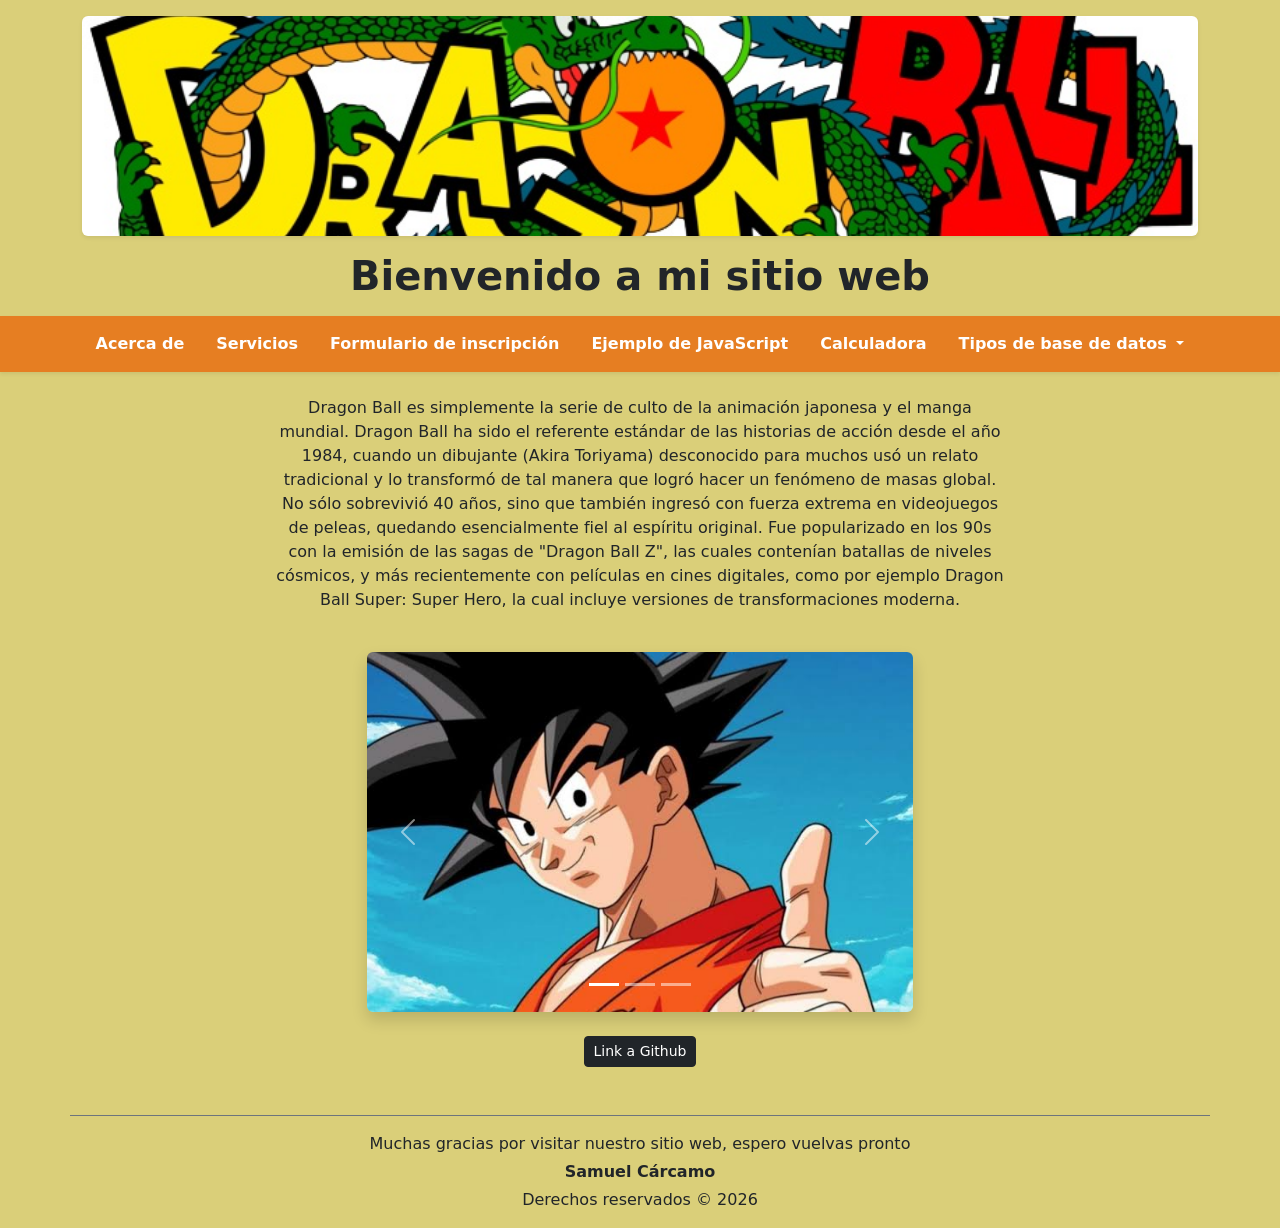
<file: index.html>
<!DOCTYPE html>
<html lang="es">
<head>
    <meta charset="UTF-8">
    <meta name="viewport" content="width=device-width, initial-scale=1.0">
    <link rel="icon" href="img/icon.jpg" type="image/x-icon">
    <link href="https://cdn.jsdelivr.net/npm/bootstrap@5.3.8/dist/css/bootstrap.min.css" rel="stylesheet" integrity="sha384-sRIl4kxILFvY47J16cr9ZwB07vP4J8+LH7qKQnuqkuIAvNWLzeN8tE5YBujZqJLB" crossorigin="anonymous">
    <script src="https://cdn.jsdelivr.net/npm/bootstrap@5.3.8/dist/js/bootstrap.bundle.min.js" integrity="sha384-FKyoEForCGlyvwx9Hj09JcYn3nv7wiPVlz7YYwJrWVcXK/BmnVDxM+D2scQbITxI" crossorigin="anonymous"></script>
    <link rel="stylesheet" href="css/style.css">
    <title>Mi primer Sitio</title>
</head>
<body>
    <header class="container text-center my-3">
        <a href="index.html">
            <img src="img/encabezado.jpg" alt="Logo de mi sitio web" class="img-fluid rounded shadow-sm" style="max-height: 220px; width: 100%; object-fit: cover;">
        </a>
        <h1 class="mt-3 fw-bold">Bienvenido a mi sitio web</h1>
    </header>
    
    <nav class="navbar navbar-expand-lg mb-4 shadow-sm" style="background-color: #e67e22;">
        <div class="container">
            <a class="navbar-brand text-white fw-bold d-lg-none" href="index.html">Menú</a>
            <button class="navbar-toggler border-white" type="button" data-bs-toggle="collapse" data-bs-target="#menuPrincipal" aria-controls="menuPrincipal" aria-expanded="false" aria-label="Toggle navigation">
                <span class="navbar-toggler-icon"></span>
            </button>
            <div class="collapse navbar-collapse justify-content-center" id="menuPrincipal">
                <ul class="navbar-nav align-items-center gap-lg-3">
                    <li class="nav-item"><a class="nav-link text-white fw-semibold" href="html/acercade.html">Acerca de</a></li>
                    <li class="nav-item"><a class="nav-link text-white fw-semibold" href="html/servicio.html">Servicios</a></li>
                    <li class="nav-item"><a class="nav-link text-white fw-semibold" href="html/formulario.html">Formulario de inscripción</a></li>
                    <li class="nav-item"><a class="nav-link text-white fw-semibold" href="html/ejemploJS.html">Ejemplo de JavaScript</a></li>
                    <li class="nav-item"><a class="nav-link text-white fw-semibold" href="html/calculadoraJS.html">Calculadora</a></li>
                    <li class="nav-item dropdown">
                        <a class="nav-link dropdown-toggle text-white fw-semibold" href="#" role="button" data-bs-toggle="dropdown" aria-expanded="false">
                            Tipos de base de datos
                        </a>
                        <ul class="dropdown-menu">
                            <li><a class="dropdown-item" href="html/localStorage.html">LocalStorage</a></li>
                            <li><a class="dropdown-item" href="html/json.html">JSON</a></li>
                            <li><a class="dropdown-item" href="html/googsheets.html">Google Sheets</a></li>
                        </ul>
                    </li>
                </ul>
            </div>
        </div>
    </nav>

    <section class="container">
        <article class="row justify-content-center">
            <div class="col-12 col-md-10 col-lg-8">
                <p class="lead fs-6 text-center">Dragon Ball es simplemente la serie de culto de la animación japonesa y el manga mundial. Dragon Ball ha sido el referente estándar de las historias de acción desde el año 1984, cuando un dibujante (Akira Toriyama) desconocido para muchos usó un relato tradicional y lo transformó de tal manera que logró hacer un fenómeno de masas global. No sólo sobrevivió 40 años, sino que también ingresó con fuerza extrema en videojuegos de peleas, quedando esencialmente fiel al espíritu original. Fue popularizado en los 90s con la emisión de las sagas de "Dragon Ball Z", las cuales contenían batallas de niveles cósmicos, y más recientemente con películas en cines digitales, como por ejemplo Dragon Ball Super: Super Hero, la cual incluye versiones de transformaciones moderna.</p>
            </div>
        </article>

        <article class="row justify-content-center my-4">
            <div class="col-12 col-md-8 col-lg-6">
                <div id="carruselDragonBall" class="carousel slide shadow rounded overflow-hidden" data-bs-ride="carousel">
                    <div class="carousel-indicators">
                        <button type="button" data-bs-target="#carruselDragonBall" data-bs-slide-to="0" class="active" aria-current="true" aria-label="Slide 1"></button>
                        <button type="button" data-bs-target="#carruselDragonBall" data-bs-slide-to="1" aria-label="Slide 2"></button>
                        <button type="button" data-bs-target="#carruselDragonBall" data-bs-slide-to="2" aria-label="Slide 3"></button>
                    </div>
                    <div class="carousel-inner">
                        <div class="carousel-item active" data-bs-interval="4000">
                            <img src="img/goku.jpg" class="d-block w-100" style="height: 360px; object-fit: cover;" alt="Goku">
                        </div>
                        <div class="carousel-item" data-bs-interval="4000">
                            <img src="img/vegeta.jpg" class="d-block w-100" style="height: 360px; object-fit: cover;" alt="Vegeta">
                        </div>
                        <div class="carousel-item" data-bs-interval="4000">
                            <img src="img/guerreros Z.jpg" class="d-block w-100" style="height: 360px; object-fit: cover;" alt="Guerreros Z">
                        </div>
                    </div>
                    <button class="carousel-control-prev" type="button" data-bs-target="#carruselDragonBall" data-bs-slide="prev">
                        <span class="carousel-control-prev-icon" aria-hidden="true"></span>
                        <span class="visually-hidden">Anterior</span>
                    </button>
                    <button class="carousel-control-next" type="button" data-bs-target="#carruselDragonBall" data-bs-slide="next">
                        <span class="carousel-control-next-icon" aria-hidden="true"></span>
                        <span class="visually-hidden">Siguiente</span>
                    </button>
                </div>
            </div>
        </article>

        <article class="text-center my-3">
            <a href="https://github.com/samuelignaciocarcamo-jpg" class="btn btn-dark btn-sm" target="_blank">Link a Github</a>
        </article>      
    </section>

    <footer class="container text-center mt-5 py-3 border-top border-secondary">
        <p class="mb-1">Muchas gracias por visitar nuestro sitio web, espero vuelvas pronto</p>
        <p class="mb-1 fw-bold">Samuel Cárcamo</p>
        <p class="mb-0">Derechos reservados &copy; 2026</p>
    </footer>
</body>
</html>
</file>
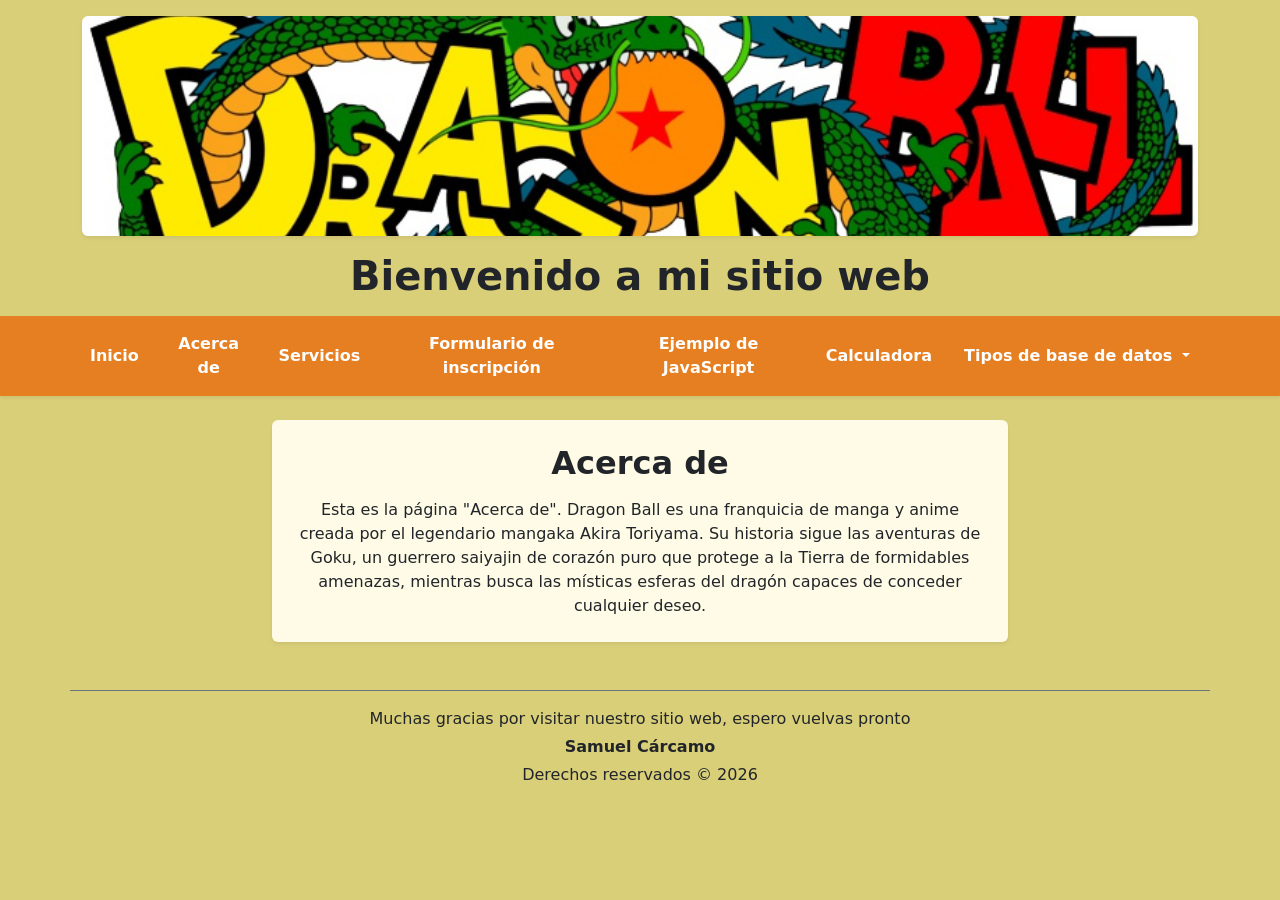
<file: html/acercade.html>
<!DOCTYPE html>
<html lang="es">
<head>
    <meta charset="UTF-8">
    <meta name="viewport" content="width=device-width, initial-scale=1.0">
    <link rel="icon" href="../img/icon.jpg" type="image/x-icon">
    <link href="https://cdn.jsdelivr.net/npm/bootstrap@5.3.8/dist/css/bootstrap.min.css" rel="stylesheet" integrity="sha384-sRIl4kxILFvY47J16cr9ZwB07vP4J8+LH7qKQnuqkuIAvNWLzeN8tE5YBujZqJLB" crossorigin="anonymous">
    <script src="https://cdn.jsdelivr.net/npm/bootstrap@5.3.8/dist/js/bootstrap.bundle.min.js" integrity="sha384-FKyoEForCGlyvwx9Hj09JcYn3nv7wiPVlz7YYwJrWVcXK/BmnVDxM+D2scQbITxI" crossorigin="anonymous"></script>
    <link rel="stylesheet" href="../css/style.css">
    <title>Acerca de - Mi primer Sitio</title>
</head>
<body>
    <header class="container text-center my-3">
        <a href="../index.html">
            <img src="../img/encabezado.jpg" alt="Logo de mi sitio web" class="img-fluid rounded shadow-sm" style="max-height: 220px; width: 100%; object-fit: cover;">
        </a>
        <h1 class="mt-3 fw-bold">Bienvenido a mi sitio web</h1>
    </header>
    
    <nav class="navbar navbar-expand-lg mb-4 shadow-sm" style="background-color: #e67e22;">
        <div class="container">
            <a class="navbar-brand text-white fw-bold d-lg-none" href="../index.html">Menú</a>
            <button class="navbar-toggler border-white" type="button" data-bs-toggle="collapse" data-bs-target="#menuPrincipal" aria-controls="menuPrincipal" aria-expanded="false" aria-label="Toggle navigation">
                <span class="navbar-toggler-icon"></span>
            </button>
            <div class="collapse navbar-collapse justify-content-center" id="menuPrincipal">
                <ul class="navbar-nav align-items-center gap-lg-3">
                    <li class="nav-item"><a class="nav-link text-white fw-semibold" href="../index.html">Inicio</a></li>
                    <li class="nav-item"><a class="nav-link text-white fw-semibold" href="acercade.html">Acerca de</a></li>
                    <li class="nav-item"><a class="nav-link text-white fw-semibold" href="servicio.html">Servicios</a></li>
                    <li class="nav-item"><a class="nav-link text-white fw-semibold" href="formulario.html">Formulario de inscripción</a></li>
                    <li class="nav-item"><a class="nav-link text-white fw-semibold" href="ejemploJS.html">Ejemplo de JavaScript</a></li>
                    <li class="nav-item"><a class="nav-link text-white fw-semibold" href="calculadoraJS.html">Calculadora</a></li>
                    <li class="nav-item dropdown">
                        <a class="nav-link dropdown-toggle text-white fw-semibold" href="#" role="button" data-bs-toggle="dropdown" aria-expanded="false">
                            Tipos de base de datos
                        </a>
                        <ul class="dropdown-menu">
                            <li><a class="dropdown-item" href="localStorage.html">LocalStorage</a></li>
                            <li><a class="dropdown-item" href="json.html">JSON</a></li>
                            <li><a class="dropdown-item" href="googsheets.html">Google Sheets</a></li>
                        </ul>
                    </li>
                </ul>
            </div>
        </div>
    </nav>

    <section class="container my-4">
        <article class="row justify-content-center">
            <div class="col-12 col-md-10 col-lg-8">
                <div class="card shadow-sm border-0" style="background-color: #fffbe6;">
                    <div class="card-body p-4">
                        <h2 class="card-title fw-bold mb-3">Acerca de</h2>
                        <p class="card-text lead fs-6">Esta es la página "Acerca de". Dragon Ball es una franquicia de manga y anime creada por el legendario mangaka Akira Toriyama. Su historia sigue las aventuras de Goku, un guerrero saiyajin de corazón puro que protege a la Tierra de formidables amenazas, mientras busca las místicas esferas del dragón capaces de conceder cualquier deseo.</p>
                    </div>
                </div>
            </div>
        </article>
    </section>

    <footer class="container text-center mt-5 py-3 border-top border-secondary">
        <p class="mb-1">Muchas gracias por visitar nuestro sitio web, espero vuelvas pronto</p>
        <p class="mb-1 fw-bold">Samuel Cárcamo</p>
        <p class="mb-0">Derechos reservados &copy; 2026</p>
    </footer>
</body>
</html>
</file>
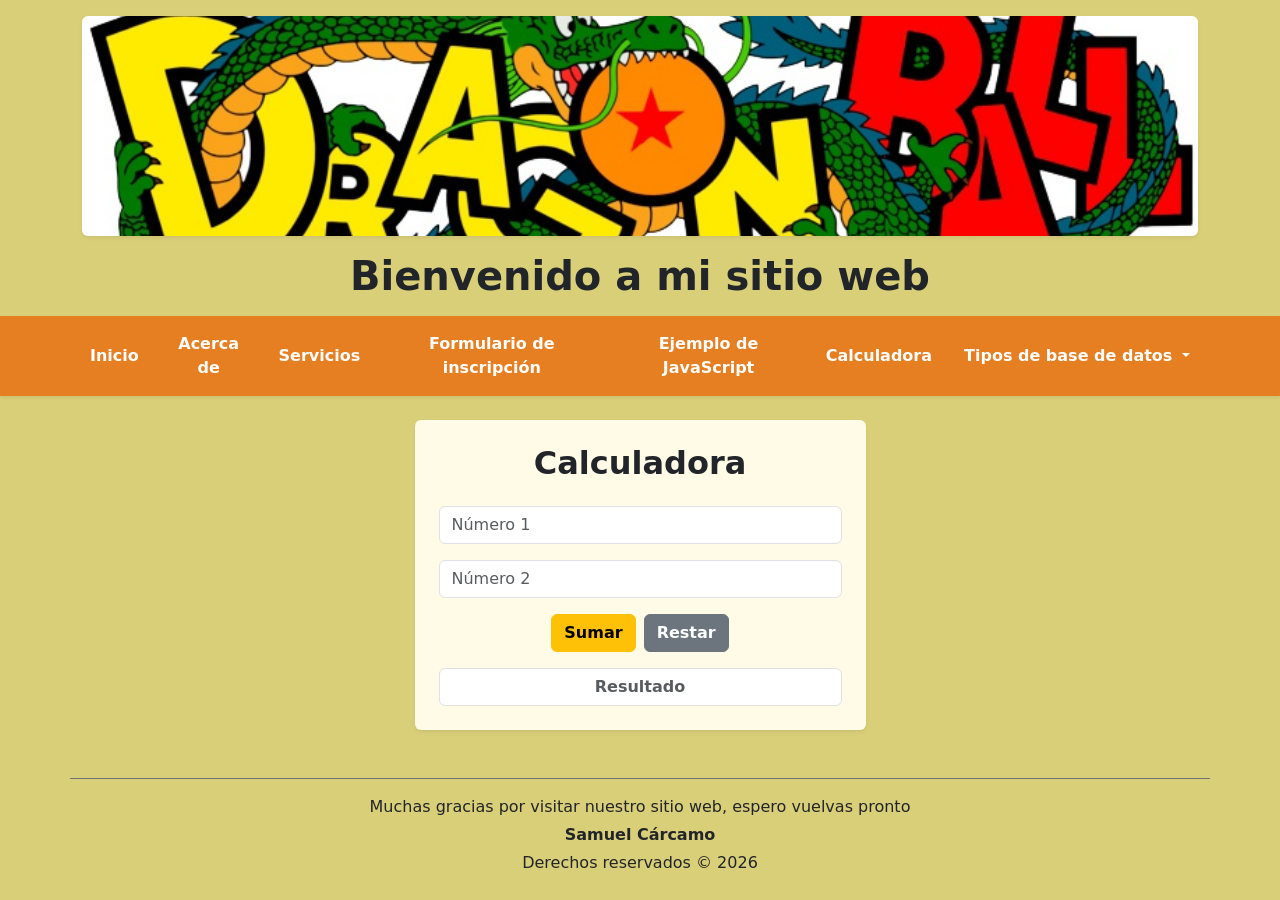
<file: html/calculadoraJS.html>
<!DOCTYPE html>
<html lang="es">
<head>
    <meta charset="UTF-8">
    <meta name="viewport" content="width=device-width, initial-scale=1.0">
    <link rel="icon" href="../img/icon.jpg" type="image/x-icon">
    <link href="https://cdn.jsdelivr.net/npm/bootstrap@5.3.8/dist/css/bootstrap.min.css" rel="stylesheet" integrity="sha384-sRIl4kxILFvY47J16cr9ZwB07vP4J8+LH7qKQnuqkuIAvNWLzeN8tE5YBujZqJLB" crossorigin="anonymous">
    <script src="https://cdn.jsdelivr.net/npm/bootstrap@5.3.8/dist/js/bootstrap.bundle.min.js" integrity="sha384-FKyoEForCGlyvwx9Hj09JcYn3nv7wiPVlz7YYwJrWVcXK/BmnVDxM+D2scQbITxI" crossorigin="anonymous"></script>
    <link rel="stylesheet" href="../css/style.css">
    <title>Calculadora - Mi primer Sitio</title>
</head>
<body>
    <header class="container text-center my-3">
        <a href="../index.html">
            <img src="../img/encabezado.jpg" alt="Logo de mi sitio web" class="img-fluid rounded shadow-sm" style="max-height: 220px; width: 100%; object-fit: cover;">
        </a>
        <h1 class="mt-3 fw-bold">Bienvenido a mi sitio web</h1>
    </header>
    
    <nav class="navbar navbar-expand-lg mb-4 shadow-sm" style="background-color: #e67e22;">
        <div class="container">
            <a class="navbar-brand text-white fw-bold d-lg-none" href="../index.html">Menú</a>
            <button class="navbar-toggler border-white" type="button" data-bs-toggle="collapse" data-bs-target="#menuPrincipal" aria-controls="menuPrincipal" aria-expanded="false" aria-label="Toggle navigation">
                <span class="navbar-toggler-icon"></span>
            </button>
            <div class="collapse navbar-collapse justify-content-center" id="menuPrincipal">
                <ul class="navbar-nav align-items-center gap-lg-3">
                    <li class="nav-item"><a class="nav-link text-white fw-semibold" href="../index.html">Inicio</a></li>
                    <li class="nav-item"><a class="nav-link text-white fw-semibold" href="acercade.html">Acerca de</a></li>
                    <li class="nav-item"><a class="nav-link text-white fw-semibold" href="servicio.html">Servicios</a></li>
                    <li class="nav-item"><a class="nav-link text-white fw-semibold" href="formulario.html">Formulario de inscripción</a></li>
                    <li class="nav-item"><a class="nav-link text-white fw-semibold" href="ejemploJS.html">Ejemplo de JavaScript</a></li>
                    <li class="nav-item"><a class="nav-link text-white fw-semibold" href="calculadoraJS.html">Calculadora</a></li>
                    <li class="nav-item dropdown">
                        <a class="nav-link dropdown-toggle text-white fw-semibold" href="#" role="button" data-bs-toggle="dropdown" aria-expanded="false">
                            Tipos de base de datos
                        </a>
                        <ul class="dropdown-menu">
                            <li><a class="dropdown-item" href="localStorage.html">LocalStorage</a></li>
                            <li><a class="dropdown-item" href="json.html">JSON</a></li>
                            <li><a class="dropdown-item" href="googsheets.html">Google Sheets</a></li>
                        </ul>
                    </li>
                </ul>
            </div>
        </div>
    </nav>

    <section class="container my-4">
        <article class="row justify-content-center">
            <div class="col-12 col-md-8 col-lg-5">
                <div class="card shadow-sm border-0 p-4 text-center" style="background-color: #fffbe6;">
                    <h2 class="fw-bold mb-4">Calculadora</h2>
                    <form action="" class="d-block w-100">
                        <div class="mb-3">
                            <input type="number" id="num1" class="form-control" placeholder="Número 1">
                        </div>
                        <div class="mb-3">
                            <input type="number" id="num2" class="form-control" placeholder="Número 2">
                        </div>
                        <div class="d-flex justify-content-center gap-2 mb-3">
                            <button type="button" id="btnSuma" class="btn btn-warning fw-semibold" onclick="sumaDosNumeros()">Sumar</button>
                            <button type="button" id="btnResta" class="btn btn-secondary fw-semibold" onclick="restaDosNumeros()">Restar</button>
                        </div>
                        <div>
                            <input type="text" id="resultado" class="form-control text-center fw-bold" placeholder="Resultado" readonly>
                        </div>
                    </form>
                </div>
            </div>
        </article>
    </section>

    <footer class="container text-center mt-5 py-3 border-top border-secondary">
        <p class="mb-1">Muchas gracias por visitar nuestro sitio web, espero vuelvas pronto</p>
        <p class="mb-1 fw-bold">Samuel Cárcamo</p>
        <p class="mb-0">Derechos reservados &copy; 2026</p>
    </footer>

    <script>
        function sumaDosNumeros() {
            let n1 = parseFloat(document.getElementById("num1").value);
            let n2 = parseFloat(document.getElementById("num2").value);
            if (isNaN(n1) || isNaN(n2)) {
                alert("Ingrese ambos números");
                return;
            }
            document.getElementById("resultado").value = n1 + n2;
        }

        function restaDosNumeros() {
            let n1 = parseFloat(document.getElementById("num1").value);
            let n2 = parseFloat(document.getElementById("num2").value);
            if (isNaN(n1) || isNaN(n2)) {
                alert("Ingrese ambos números");
                return;
            }
            document.getElementById("resultado").value = n1 - n2;
        }
    </script>
</body>
</html>
</file>
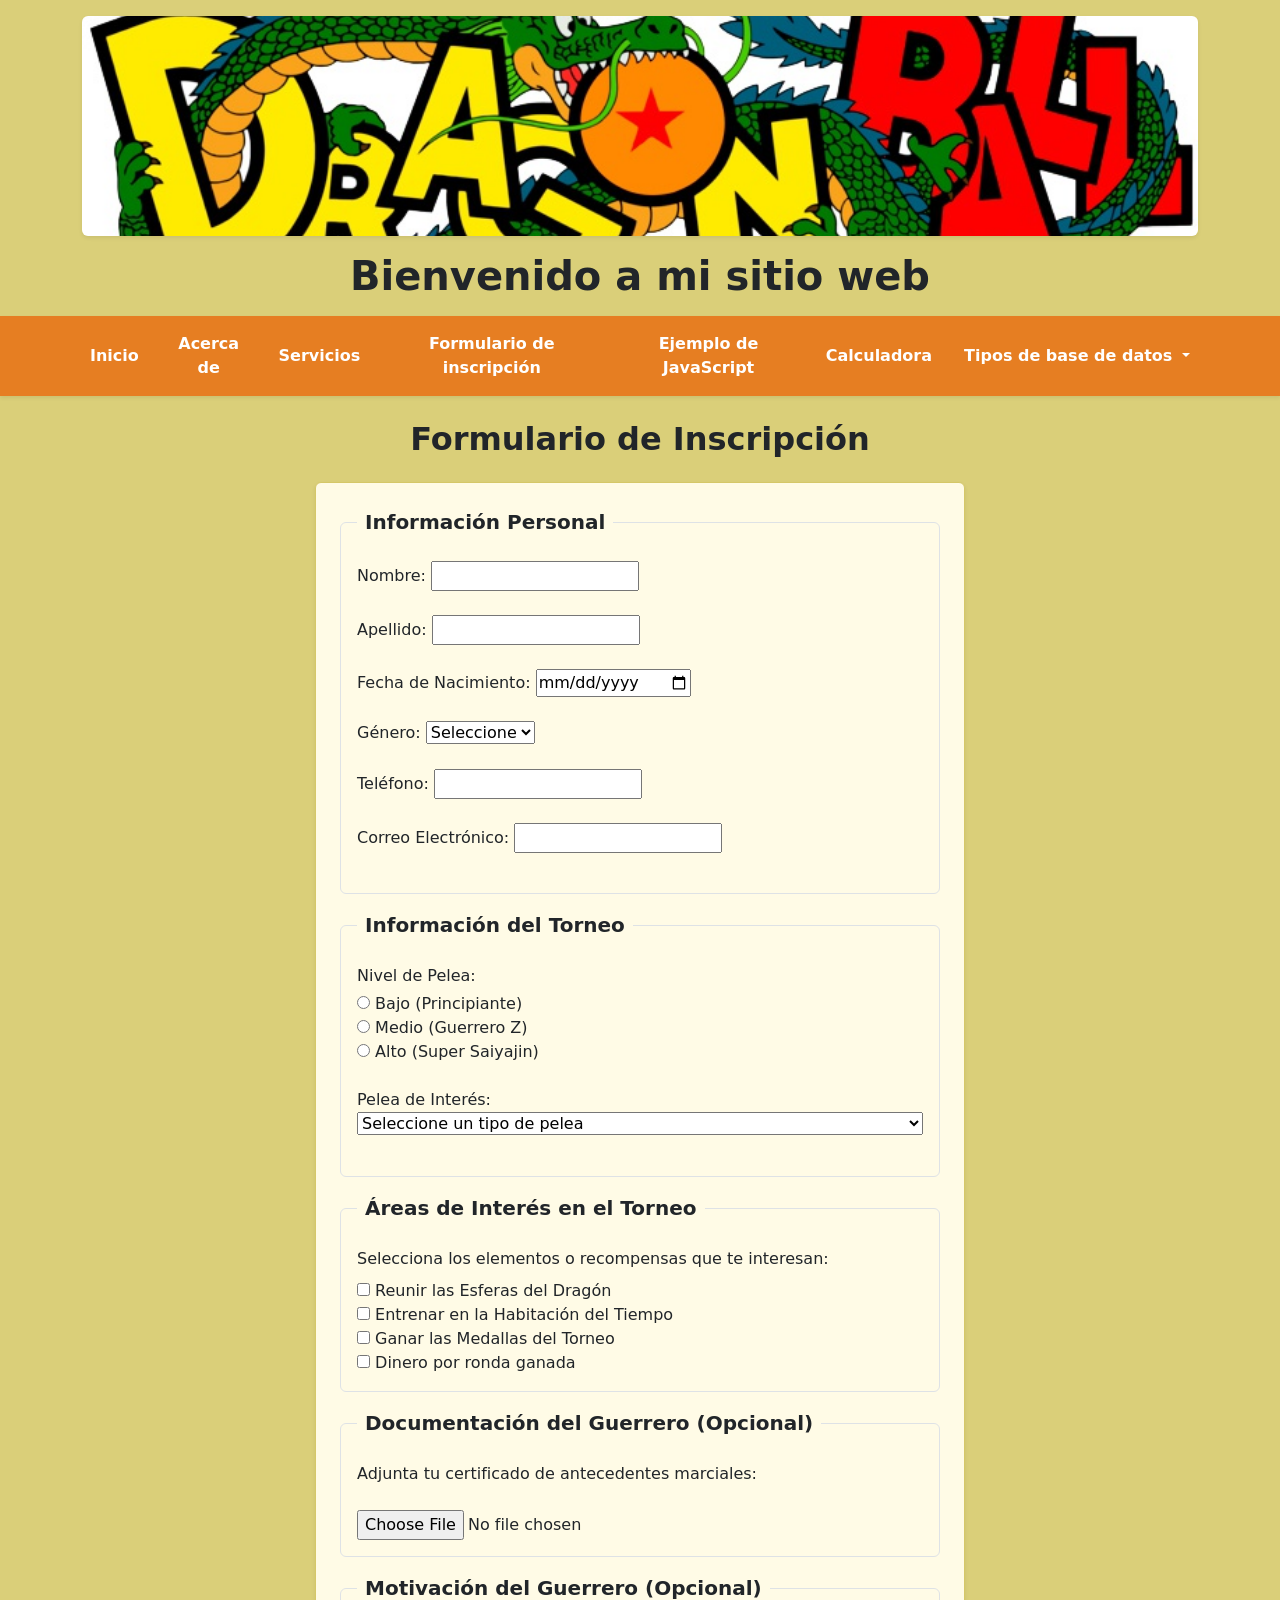
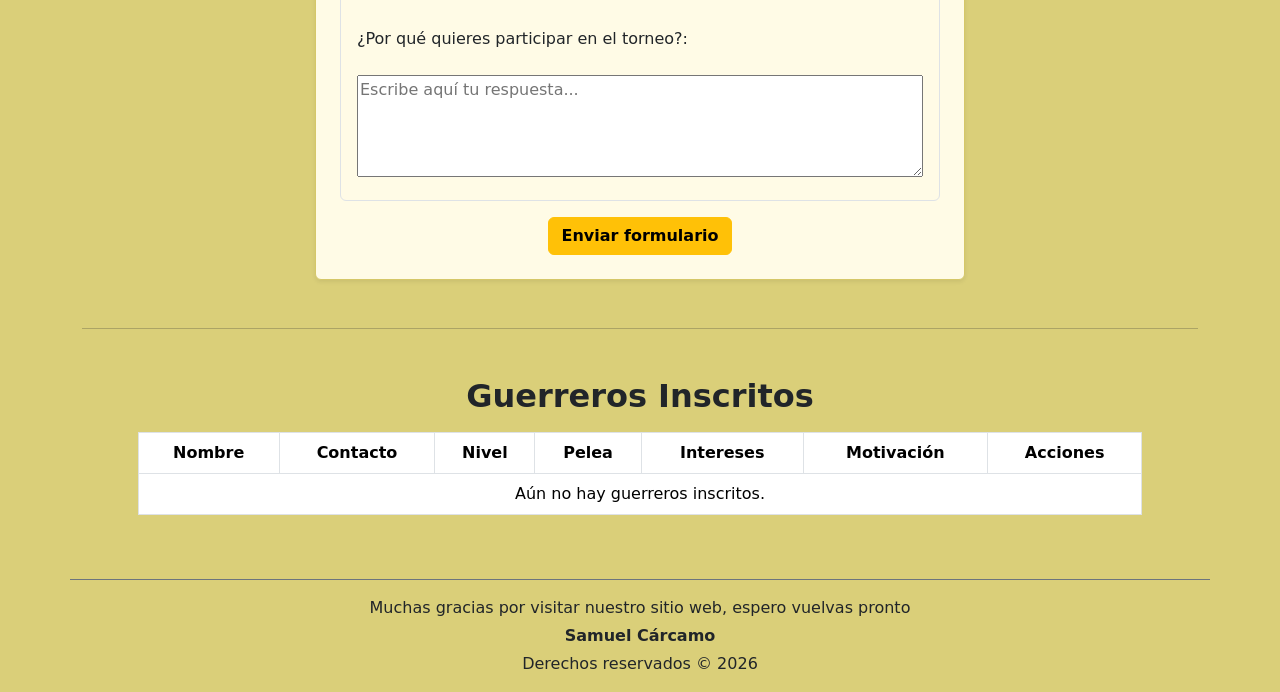
<file: html/formulario.html>
<!DOCTYPE html>
<html lang="es">
<head>
    <meta charset="UTF-8">
    <meta name="viewport" content="width=device-width, initial-scale=1.0">
    <link rel="icon" href="../img/icon.jpg" type="image/x-icon">
    <link href="https://cdn.jsdelivr.net/npm/bootstrap@5.3.8/dist/css/bootstrap.min.css" rel="stylesheet" integrity="sha384-sRIl4kxILFvY47J16cr9ZwB07vP4J8+LH7qKQnuqkuIAvNWLzeN8tE5YBujZqJLB" crossorigin="anonymous">
    <script src="https://cdn.jsdelivr.net/npm/bootstrap@5.3.8/dist/js/bootstrap.bundle.min.js" integrity="sha384-FKyoEForCGlyvwx9Hj09JcYn3nv7wiPVlz7YYwJrWVcXK/BmnVDxM+D2scQbITxI" crossorigin="anonymous"></script>
    <link rel="stylesheet" href="../css/style.css">
    <title>Mi primer Sitio</title>
    <script src="https://code.jquery.com/jquery-3.7.1.min.js"></script>
</head>
<body>
    <header class="container text-center my-3">
        <a href="../index.html">
            <img src="../img/encabezado.jpg" alt="Logo de mi sitio web" class="img-fluid rounded shadow-sm" style="max-height: 220px; width: 100%; object-fit: cover;">
        </a>
        <h1 class="mt-3 fw-bold">Bienvenido a mi sitio web</h1>
    </header>
    
    <nav class="navbar navbar-expand-lg mb-4 shadow-sm" style="background-color: #e67e22;">
        <div class="container">
            <a class="navbar-brand text-white fw-bold d-lg-none" href="../index.html">Menú</a>
            <button class="navbar-toggler border-white" type="button" data-bs-toggle="collapse" data-bs-target="#menuPrincipal" aria-controls="menuPrincipal" aria-expanded="false" aria-label="Toggle navigation">
                <span class="navbar-toggler-icon"></span>
            </button>
            <div class="collapse navbar-collapse justify-content-center" id="menuPrincipal">
                <ul class="navbar-nav align-items-center gap-lg-3">
                    <li class="nav-item"><a class="nav-link text-white fw-semibold" href="../index.html">Inicio</a></li>
                    <li class="nav-item"><a class="nav-link text-white fw-semibold" href="acercade.html">Acerca de</a></li>
                    <li class="nav-item"><a class="nav-link text-white fw-semibold" href="servicio.html">Servicios</a></li>
                    <li class="nav-item"><a class="nav-link text-white fw-semibold" href="formulario.html">Formulario de inscripción</a></li>
                    <li class="nav-item"><a class="nav-link text-white fw-semibold" href="ejemploJS.html">Ejemplo de JavaScript</a></li>
                    <li class="nav-item"><a class="nav-link text-white fw-semibold" href="calculadoraJS.html">Calculadora</a></li>
                    <li class="nav-item dropdown">
                        <a class="nav-link dropdown-toggle text-white fw-semibold" href="#" role="button" data-bs-toggle="dropdown" aria-expanded="false">
                            Tipos de base de datos
                        </a>
                        <ul class="dropdown-menu">
                            <li><a class="dropdown-item" href="localStorage.html">LocalStorage</a></li>
                            <li><a class="dropdown-item" href="json.html">JSON</a></li>
                            <li><a class="dropdown-item" href="googsheets.html">Google Sheets</a></li>
                        </ul>
                    </li>
                </ul>
            </div>
        </div>
    </nav>
   
    <section class="container my-4">
        <article>
            <h2 class="text-center fw-bold mb-4">Formulario de Inscripción</h2>

            <div id="mensajeExito" style="display: none; background-color: #d4edda; color: #155724; border: 1px solid #c3e6cb; padding: 12px; max-width: 650px; margin: 15px auto; border-radius: 5px; font-weight: bold;">
                ¡Se registró con éxito todo!
            </div>

            <form id="formTorneo" action="#" method="post" class="d-block mx-auto p-4 rounded shadow-sm text-start" style="max-width: 650px; background-color: #fffbe6; border: 1px solid #d5c768;">

                <fieldset class="border p-3 rounded mb-3">
                    <legend class="float-none w-auto px-2 fs-5 fw-bold">Información Personal</legend>
                    <label for="nombre">Nombre:</label>
                    <input type="text" id="nombre" name="nombre">
                    <span id="errorNombre" class="error" style="color: red; font-size: 13px; display: none;"><br>El campo Nombre es obligatorio.</span><br><br>

                    <label for="apellido">Apellido:</label>
                    <input type="text" id="apellido" name="apellido">
                    <span id="errorApellido" class="error" style="color: red; font-size: 13px; display: none;"><br>El campo Apellido es obligatorio.</span><br><br>

                    <label for="fecha_nacimiento">Fecha de Nacimiento:</label>
                    <input type="date" id="fecha_nacimiento" name="fecha_nacimiento">
                    <span id="errorFecha" class="error" style="color: red; font-size: 13px; display: none;"><br>Debe seleccionar una fecha de nacimiento.</span><br><br>

                    <label for="genero">Género:</label>
                    <select id="genero" name="genero">
                        <option value="">Seleccione</option>
                        <option value="masculino">Masculino</option>
                        <option value="femenino">Femenino</option>
                        <option value="otro">Otro</option>  
                    </select>
                    <span id="errorGenero" class="error" style="color: red; font-size: 13px; display: none;"><br>Debe seleccionar un género.</span><br><br>

                    <label for="telefono">Teléfono:</label>
                    <input type="tel" id="telefono" name="telefono">
                    <span id="errorTelefono" class="error" style="color: red; font-size: 13px; display: none;"><br>El campo Teléfono es obligatorio.</span><br><br>

                    <label for="email">Correo Electrónico:</label>
                    <input type="email" id="email" name="email">
                    <span id="errorEmail" class="error" style="color: red; font-size: 13px; display: none;"><br>El campo Correo Electrónico es obligatorio.</span><br><br>
                </fieldset> 

                <fieldset class="border p-3 rounded mb-3">
                    <legend class="float-none w-auto px-2 fs-5 fw-bold">Información del Torneo</legend>
                    
                    <p class="mb-1">Nivel de Pelea:</p>
                    <input type="radio" id="bajo" name="nivel_pelea" value="bajo">
                    <label for="bajo">Bajo (Principiante)</label><br>

                    <input type="radio" id="medio" name="nivel_pelea" value="medio">
                    <label for="medio">Medio (Guerrero Z)</label><br>

                    <input type="radio" id="alto" name="nivel_pelea" value="alto">
                    <label for="alto">Alto (Super Saiyajin)</label>
                    <span id="errorNivel" class="error" style="color: red; font-size: 13px; display: none;"><br>Debe seleccionar un nivel de pelea.</span><br><br>

                    <label for="tipo_pelea">Pelea de Interés:</label><br>
                    <select id="tipo_pelea" name="tipo_pelea" class="w-100">
                        <option value="">Seleccione un tipo de pelea</option>
                        <option value="individual">Combate Individual</option>
                        <option value="duos">Combate en Duplas</option>
                        <option value="todos">Torneo de las Artes Marciales (Todos contra todos)</option>
                    </select>
                    <span id="errorTipoPelea" class="error" style="color: red; font-size: 13px; display: none;"><br>Debe seleccionar un tipo de pelea.</span><br><br>
                </fieldset>

                <fieldset class="border p-3 rounded mb-3">
                    <legend class="float-none w-auto px-2 fs-5 fw-bold">Áreas de Interés en el Torneo</legend>
                    <p class="mb-2">Selecciona los elementos o recompensas que te interesan:</p>
                    <input type="checkbox" id="esferas" name="intereses[]" value="Esferas del Dragón">
                    <label for="esferas"> Reunir las Esferas del Dragón</label><br>

                    <input type="checkbox" id="entrenamiento" name="intereses[]" value="Habitación del Tiempo">
                    <label for="entrenamiento"> Entrenar en la Habitación del Tiempo</label><br>

                    <input type="checkbox" id="medallas" name="intereses[]" value="Medallas del Torneo">
                    <label for="medallas"> Ganar las Medallas del Torneo</label><br>

                    <input type="checkbox" id="comida" name="intereses[]" value="Dinero por ronda">
                    <label for="comida"> Dinero por ronda ganada</label><br>
                </fieldset>

                <fieldset class="border p-3 rounded mb-3"> 
                    <legend class="float-none w-auto px-2 fs-5 fw-bold">Documentación del Guerrero (Opcional)</legend>
                    <label for="documento">Adjunta tu certificado de antecedentes marciales:</label><br><br>
                    <input type="file" id="documento" name="documento_guerrero" accept=".pdf,.doc,.docx" lang="es" class="w-100"><br>
                </fieldset>
              
                <fieldset class="border p-3 rounded mb-3">
                    <legend class="float-none w-auto px-2 fs-5 fw-bold">Motivación del Guerrero (Opcional)</legend>
                    <label for="mensaje">¿Por qué quieres participar en el torneo?:</label><br><br>
                    <textarea id="mensaje" name="mensaje" rows="4" class="w-100" placeholder="Escribe aquí tu respuesta..."></textarea>
                </fieldset>
           
                <div class="text-center mt-3">
                    <input type="submit" id="btnEnviar" value="Enviar formulario" class="btn btn-warning fw-bold">
                    <button type="button" id="btnCancelar" class="btn btn-secondary" style="display: none;">Cancelar edición</button>
                </div>
            </form>
        </article>

        <hr class="my-5">

        <article>
            <h2 class="text-center fw-bold mb-3">Guerreros Inscritos</h2>
            <div class="table-responsive">
                <table class="table table-bordered bg-white mx-auto" style="width: 90%;">
                    <thead>
                        <tr style="background-color: #e67e22; color: white;">
                            <th>Nombre</th>
                            <th>Contacto</th>
                            <th>Nivel</th>
                            <th>Pelea</th>
                            <th>Intereses</th>
                            <th>Motivación</th>
                            <th>Acciones</th>
                        </tr>
                    </thead>
                    <tbody id="tablaGuerreros">
                    </tbody>
                </table>
            </div>
        </article>
    </section>

    <footer class="container text-center mt-5 py-3 border-top border-secondary">
        <p class="mb-1">Muchas gracias por visitar nuestro sitio web, espero vuelvas pronto</p>
        <p class="mb-1 fw-bold">Samuel Cárcamo</p>
        <p class="mb-0">Derechos reservados &copy; 2026</p>
    </footer>

    <script src="../js/validacioncrud.js"></script>
</body>
</html>
</file>
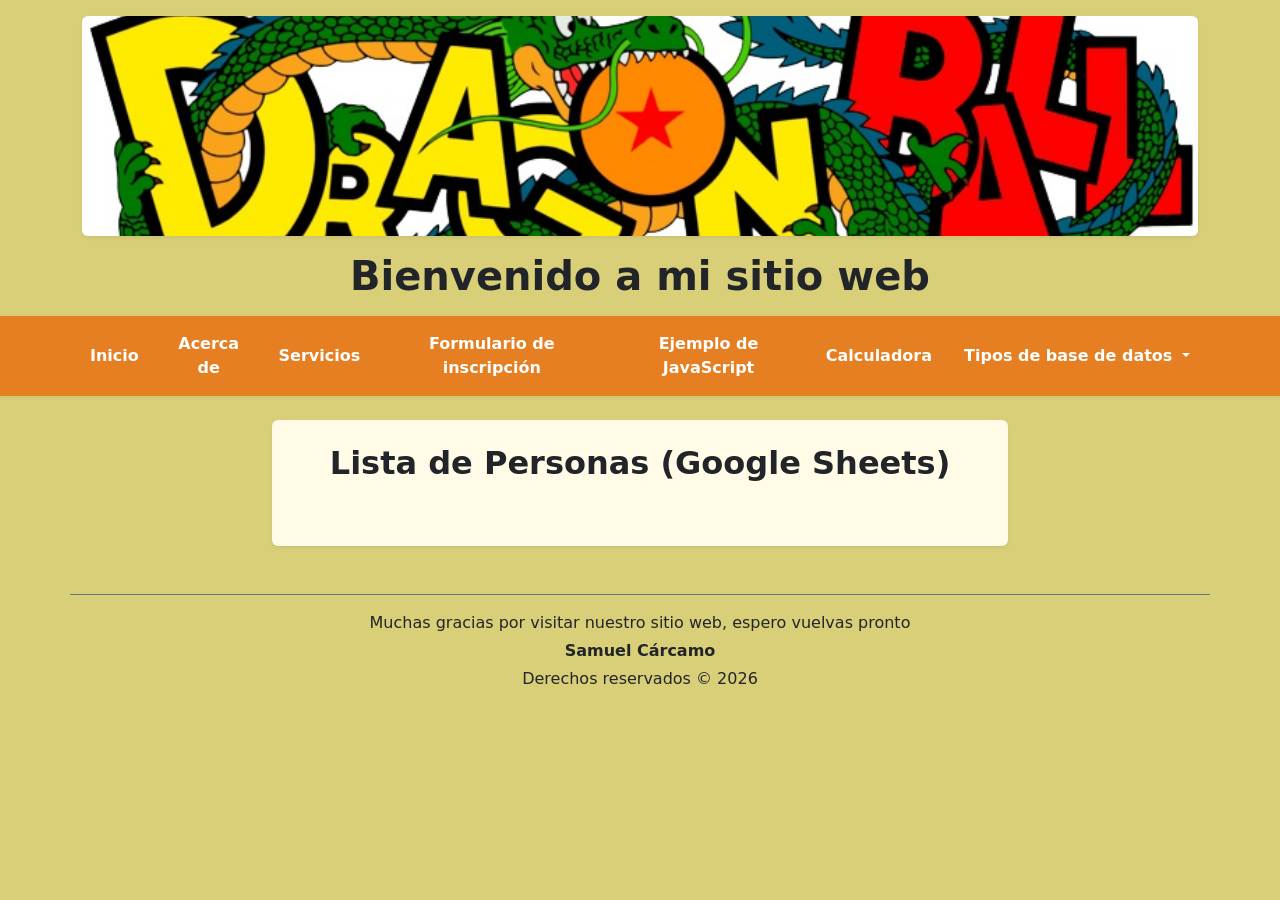
<file: html/googsheets.html>
<!DOCTYPE html>
<html lang="es">
<head>
    <meta charset="UTF-8">
    <meta name="viewport" content="width=device-width, initial-scale=1.0">
    <link rel="icon" href="../img/icon.jpg" type="image/x-icon">
    <link href="https://cdn.jsdelivr.net/npm/bootstrap@5.3.8/dist/css/bootstrap.min.css" rel="stylesheet" integrity="sha384-sRIl4kxILFvY47J16cr9ZwB07vP4J8+LH7qKQnuqkuIAvNWLzeN8tE5YBujZqJLB" crossorigin="anonymous">
    <script src="https://cdn.jsdelivr.net/npm/bootstrap@5.3.8/dist/js/bootstrap.bundle.min.js" integrity="sha384-FKyoEForCGlyvwx9Hj09JcYn3nv7wiPVlz7YYwJrWVcXK/BmnVDxM+D2scQbITxI" crossorigin="anonymous"></script>
    <link rel="stylesheet" href="../css/style.css">
    <title>Google Sheets - Mi primer Sitio</title>
</head>
<body>
    <header class="container text-center my-3">
        <a href="../index.html">
            <img src="../img/encabezado.jpg" alt="Logo de mi sitio web" class="img-fluid rounded shadow-sm" style="max-height: 220px; width: 100%; object-fit: cover;">
        </a>
        <h1 class="mt-3 fw-bold">Bienvenido a mi sitio web</h1>
    </header>
    
    <nav class="navbar navbar-expand-lg mb-4 shadow-sm" style="background-color: #e67e22;">
        <div class="container">
            <a class="navbar-brand text-white fw-bold d-lg-none" href="../index.html">Menú</a>
            <button class="navbar-toggler border-white" type="button" data-bs-toggle="collapse" data-bs-target="#menuPrincipal" aria-controls="menuPrincipal" aria-expanded="false" aria-label="Toggle navigation">
                <span class="navbar-toggler-icon"></span>
            </button>
            <div class="collapse navbar-collapse justify-content-center" id="menuPrincipal">
                <ul class="navbar-nav align-items-center gap-lg-3">
                    <li class="nav-item"><a class="nav-link text-white fw-semibold" href="../index.html">Inicio</a></li>
                    <li class="nav-item"><a class="nav-link text-white fw-semibold" href="acercade.html">Acerca de</a></li>
                    <li class="nav-item"><a class="nav-link text-white fw-semibold" href="servicio.html">Servicios</a></li>
                    <li class="nav-item"><a class="nav-link text-white fw-semibold" href="formulario.html">Formulario de inscripción</a></li>
                    <li class="nav-item"><a class="nav-link text-white fw-semibold" href="ejemploJS.html">Ejemplo de JavaScript</a></li>
                    <li class="nav-item"><a class="nav-link text-white fw-semibold" href="calculadoraJS.html">Calculadora</a></li>
                    <li class="nav-item dropdown">
                        <a class="nav-link dropdown-toggle text-white fw-semibold" href="#" role="button" data-bs-toggle="dropdown" aria-expanded="false">
                            Tipos de base de datos
                        </a>
                        <ul class="dropdown-menu">
                            <li><a class="dropdown-item" href="localStorage.html">LocalStorage</a></li>
                            <li><a class="dropdown-item" href="json.html">JSON</a></li>
                            <li><a class="dropdown-item" href="googsheets.html">Google Sheets</a></li>
                        </ul>
                    </li>
                </ul>
            </div>
        </div>
    </nav>

    <section class="container my-4">
        <article class="row justify-content-center">
            <div class="col-12 col-md-10 col-lg-8">
                <div class="card shadow-sm border-0 p-4" style="background-color: #fffbe6;">
                    <h2 class="text-center fw-bold mb-4">Lista de Personas (Google Sheets)</h2>
                    <ol id="lista" class="text-start mx-auto fs-6" style="max-width: 500px;"></ol>
                </div>
            </div>
        </article>
    </section>

    <footer class="container text-center mt-5 py-3 border-top border-secondary">
        <p class="mb-1">Muchas gracias por visitar nuestro sitio web, espero vuelvas pronto</p>
        <p class="mb-1 fw-bold">Samuel Cárcamo</p>
        <p class="mb-0">Derechos reservados &copy; 2026</p>
    </footer>

    <script>
        const lista = document.getElementById('lista');

        fetch('https://docs.google.com/spreadsheets/d/e/2PACX-1vQUfhAAm33LuAxSVLJtUESRzDPR9OFsVOzDz0VDw5OWLBWDDG5tTr9D5YXTSm7r3QW-AdGJw3fmydZQ/pub?gid=0&single=true&output=csv')
            .then(response => response.text())
            .then(data => {
                const rows = data.split('\n').slice(1);
                rows.forEach(row => {
                    if (row.trim() !== '') {
                        const [nombre, edad, correo] = row.split(',');
                        const li = document.createElement('li');
                        li.className = 'mb-2';
                        li.textContent = `Nombre: ${nombre} - Edad: ${edad} - Correo: ${correo}`;
                        lista.appendChild(li);
                    }
                });
            })
            .catch(error => console.error('Error al cargar el archivo CSV:', error));
    </script>
</body>
</html>
</file>
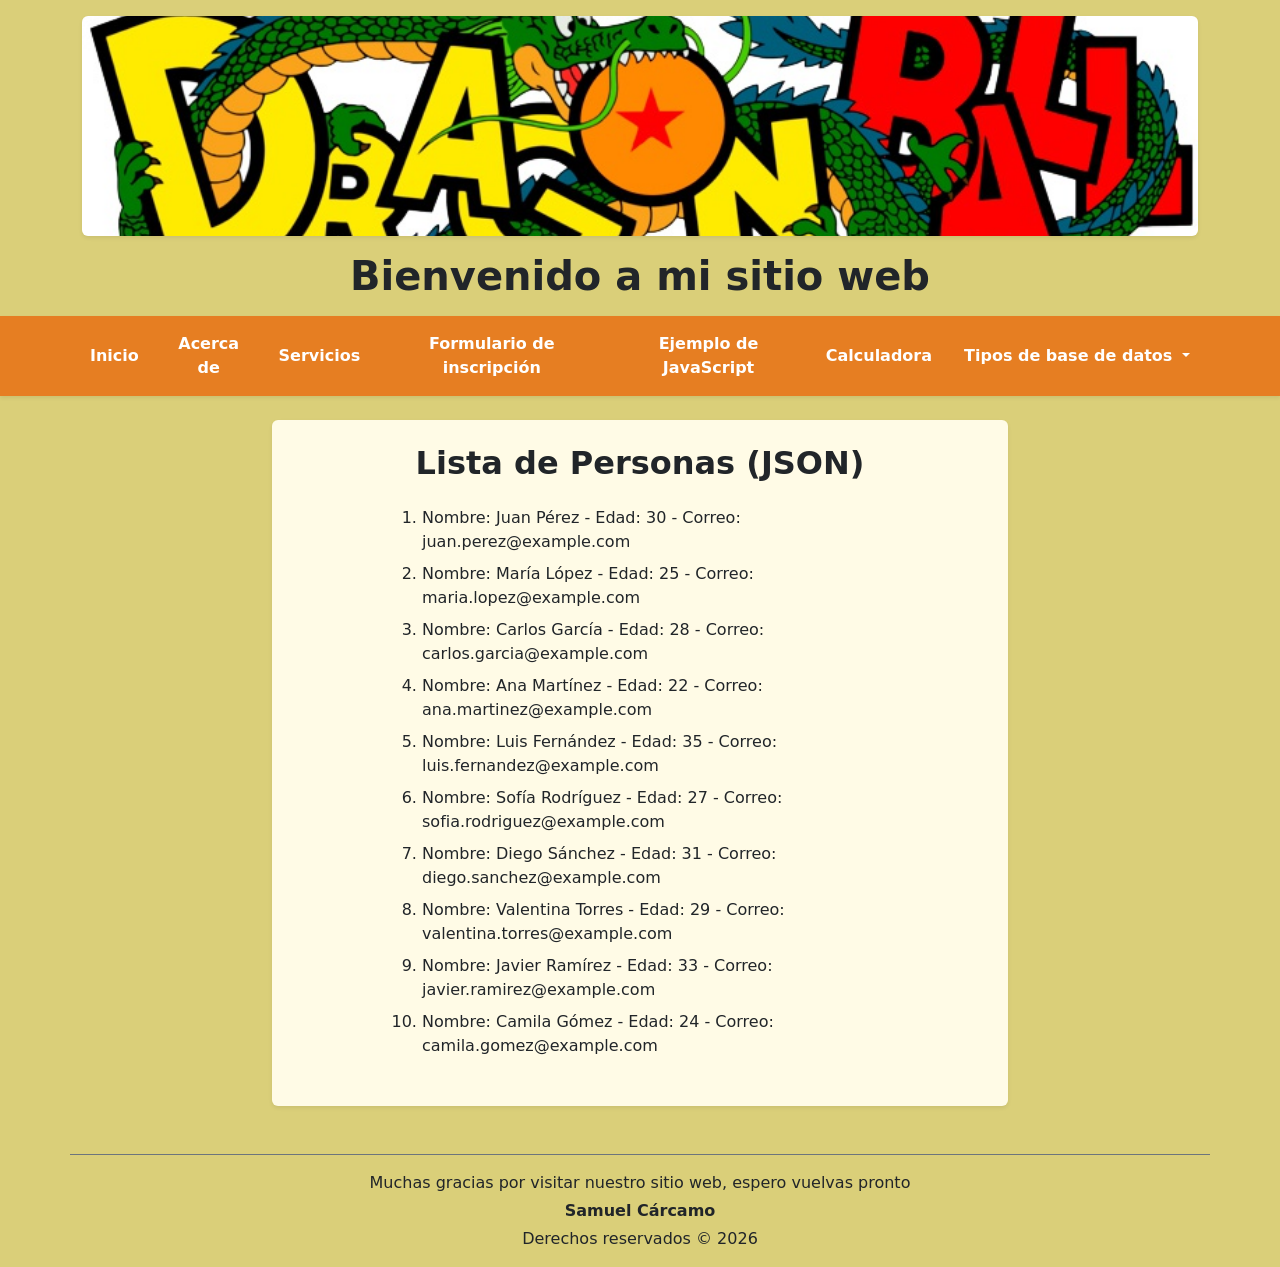
<file: html/json.html>
<!DOCTYPE html>
<html lang="es">
<head>
    <meta charset="UTF-8">
    <meta name="viewport" content="width=device-width, initial-scale=1.0">
    <link rel="icon" href="../img/icon.jpg" type="image/x-icon">
    <link href="https://cdn.jsdelivr.net/npm/bootstrap@5.3.8/dist/css/bootstrap.min.css" rel="stylesheet" integrity="sha384-sRIl4kxILFvY47J16cr9ZwB07vP4J8+LH7qKQnuqkuIAvNWLzeN8tE5YBujZqJLB" crossorigin="anonymous">
    <script src="https://cdn.jsdelivr.net/npm/bootstrap@5.3.8/dist/js/bootstrap.bundle.min.js" integrity="sha384-FKyoEForCGlyvwx9Hj09JcYn3nv7wiPVlz7YYwJrWVcXK/BmnVDxM+D2scQbITxI" crossorigin="anonymous"></script>
    <link rel="stylesheet" href="../css/style.css">
    <title>JSON - Mi primer Sitio</title>
</head>
<body>
    <header class="container text-center my-3">
        <a href="../index.html">
            <img src="../img/encabezado.jpg" alt="Logo de mi sitio web" class="img-fluid rounded shadow-sm" style="max-height: 220px; width: 100%; object-fit: cover;">
        </a>
        <h1 class="mt-3 fw-bold">Bienvenido a mi sitio web</h1>
    </header>
    
    <nav class="navbar navbar-expand-lg mb-4 shadow-sm" style="background-color: #e67e22;">
        <div class="container">
            <a class="navbar-brand text-white fw-bold d-lg-none" href="../index.html">Menú</a>
            <button class="navbar-toggler border-white" type="button" data-bs-toggle="collapse" data-bs-target="#menuPrincipal" aria-controls="menuPrincipal" aria-expanded="false" aria-label="Toggle navigation">
                <span class="navbar-toggler-icon"></span>
            </button>
            <div class="collapse navbar-collapse justify-content-center" id="menuPrincipal">
                <ul class="navbar-nav align-items-center gap-lg-3">
                    <li class="nav-item"><a class="nav-link text-white fw-semibold" href="../index.html">Inicio</a></li>
                    <li class="nav-item"><a class="nav-link text-white fw-semibold" href="acercade.html">Acerca de</a></li>
                    <li class="nav-item"><a class="nav-link text-white fw-semibold" href="servicio.html">Servicios</a></li>
                    <li class="nav-item"><a class="nav-link text-white fw-semibold" href="formulario.html">Formulario de inscripción</a></li>
                    <li class="nav-item"><a class="nav-link text-white fw-semibold" href="ejemploJS.html">Ejemplo de JavaScript</a></li>
                    <li class="nav-item"><a class="nav-link text-white fw-semibold" href="calculadoraJS.html">Calculadora</a></li>
                    <li class="nav-item dropdown">
                        <a class="nav-link dropdown-toggle text-white fw-semibold" href="#" role="button" data-bs-toggle="dropdown" aria-expanded="false">
                            Tipos de base de datos
                        </a>
                        <ul class="dropdown-menu">
                            <li><a class="dropdown-item" href="localStorage.html">LocalStorage</a></li>
                            <li><a class="dropdown-item" href="json.html">JSON</a></li>
                            <li><a class="dropdown-item" href="googsheets.html">Google Sheets</a></li>
                        </ul>
                    </li>
                </ul>
            </div>
        </div>
    </nav>

    <section class="container my-4">
        <article class="row justify-content-center">
            <div class="col-12 col-md-10 col-lg-8">
                <div class="card shadow-sm border-0 p-4" style="background-color: #fffbe6;">
                    <h2 class="text-center fw-bold mb-4">Lista de Personas (JSON)</h2>
                    <ol id="lista" class="text-start mx-auto fs-6" style="max-width: 500px;"></ol>
                </div>
            </div>
        </article>
    </section>

    <footer class="container text-center mt-5 py-3 border-top border-secondary">
        <p class="mb-1">Muchas gracias por visitar nuestro sitio web, espero vuelvas pronto</p>
        <p class="mb-1 fw-bold">Samuel Cárcamo</p>
        <p class="mb-0">Derechos reservados &copy; 2026</p>
    </footer>

    <script>
        const lista = document.getElementById('lista');

        fetch('../json/datos.json')
            .then(response => response.json())
            .then(data => {
                data.forEach(persona => {
                    const li = document.createElement('li');
                    li.className = 'mb-2';
                    li.textContent = `Nombre: ${persona.nombre} - Edad: ${persona.edad} - Correo: ${persona.correo}`;
                    lista.appendChild(li);
                });
            })
            .catch(error => console.error('Error al cargar el archivo JSON:', error));
    </script>
</body>
</html>
</file>
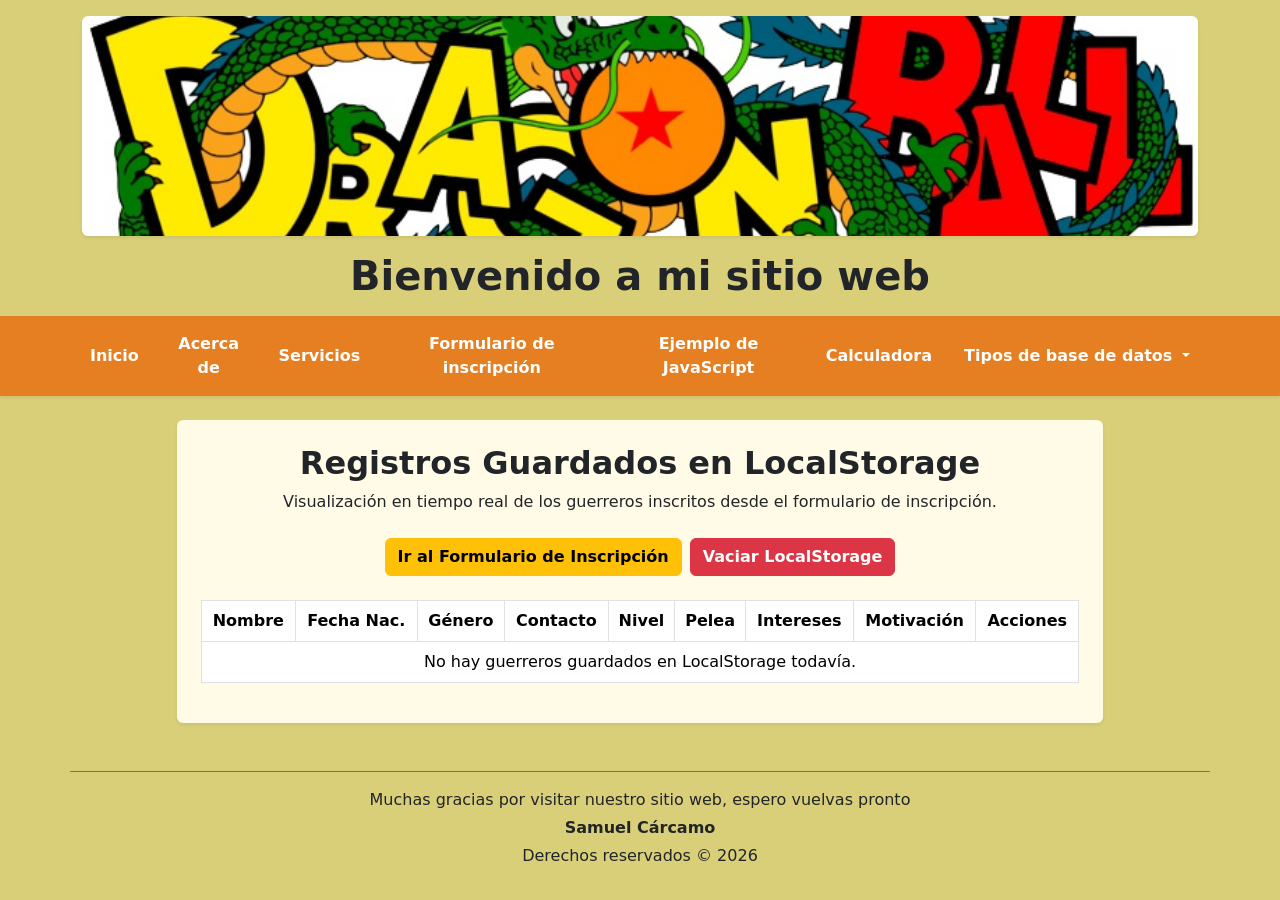
<file: html/localStorage.html>
<!DOCTYPE html>
<html lang="es">
<head>
    <meta charset="UTF-8">
    <meta name="viewport" content="width=device-width, initial-scale=1.0">
    <link rel="icon" href="../img/icon.jpg" type="image/x-icon">
    <link href="https://cdn.jsdelivr.net/npm/bootstrap@5.3.8/dist/css/bootstrap.min.css" rel="stylesheet" integrity="sha384-sRIl4kxILFvY47J16cr9ZwB07vP4J8+LH7qKQnuqkuIAvNWLzeN8tE5YBujZqJLB" crossorigin="anonymous">
    <script src="https://cdn.jsdelivr.net/npm/bootstrap@5.3.8/dist/js/bootstrap.bundle.min.js" integrity="sha384-FKyoEForCGlyvwx9Hj09JcYn3nv7wiPVlz7YYwJrWVcXK/BmnVDxM+D2scQbITxI" crossorigin="anonymous"></script>
    <link rel="stylesheet" href="../css/style.css">
    <script src="https://code.jquery.com/jquery-3.7.1.min.js"></script>
    <title>LocalStorage - Mi primer Sitio</title>
</head>
<body>
    <header class="container text-center my-3">
        <a href="../index.html">
            <img src="../img/encabezado.jpg" alt="Logo de mi sitio web" class="img-fluid rounded shadow-sm" style="max-height: 220px; width: 100%; object-fit: cover;">
        </a>
        <h1 class="mt-3 fw-bold">Bienvenido a mi sitio web</h1>
    </header>
    
    <nav class="navbar navbar-expand-lg mb-4 shadow-sm" style="background-color: #e67e22;">
        <div class="container">
            <a class="navbar-brand text-white fw-bold d-lg-none" href="../index.html">Menú</a>
            <button class="navbar-toggler border-white" type="button" data-bs-toggle="collapse" data-bs-target="#menuPrincipal" aria-controls="menuPrincipal" aria-expanded="false" aria-label="Toggle navigation">
                <span class="navbar-toggler-icon"></span>
            </button>
            <div class="collapse navbar-collapse justify-content-center" id="menuPrincipal">
                <ul class="navbar-nav align-items-center gap-lg-3">
                    <li class="nav-item"><a class="nav-link text-white fw-semibold" href="../index.html">Inicio</a></li>
                    <li class="nav-item"><a class="nav-link text-white fw-semibold" href="acercade.html">Acerca de</a></li>
                    <li class="nav-item"><a class="nav-link text-white fw-semibold" href="servicio.html">Servicios</a></li>
                    <li class="nav-item"><a class="nav-link text-white fw-semibold" href="formulario.html">Formulario de inscripción</a></li>
                    <li class="nav-item"><a class="nav-link text-white fw-semibold" href="ejemploJS.html">Ejemplo de JavaScript</a></li>
                    <li class="nav-item"><a class="nav-link text-white fw-semibold" href="calculadoraJS.html">Calculadora</a></li>
                    <li class="nav-item dropdown">
                        <a class="nav-link dropdown-toggle text-white fw-semibold" href="#" role="button" data-bs-toggle="dropdown" aria-expanded="false">
                            Tipos de base de datos
                        </a>
                        <ul class="dropdown-menu">
                            <li><a class="dropdown-item" href="localStorage.html">LocalStorage</a></li>
                            <li><a class="dropdown-item" href="json.html">JSON</a></li>
                            <li><a class="dropdown-item" href="googsheets.html">Google Sheets</a></li>
                        </ul>
                    </li>
                </ul>
            </div>
        </div>
    </nav>

    <section class="container my-4">
        <article class="row justify-content-center">
            <div class="col-12 col-lg-10">
                <div class="card shadow-sm border-0 p-4" style="background-color: #fffbe6;">
                    <h2 class="text-center fw-bold mb-2">Registros Guardados en LocalStorage</h2>
                    <p class="text-center mb-4">Visualización en tiempo real de los guerreros inscritos desde el formulario de inscripción.</p>

                    <div class="d-flex justify-content-center gap-2 mb-4">
                        <a href="formulario.html" class="btn btn-warning fw-bold">Ir al Formulario de Inscripción</a>
                        <button type="button" class="btn btn-danger fw-semibold" onclick="vaciarTodo()">Vaciar LocalStorage</button>
                    </div>

                    <div class="table-responsive">
                        <table class="table table-bordered bg-white mx-auto">
                            <thead>
                                <tr style="background-color: #e67e22; color: white;">
                                    <th>Nombre</th>
                                    <th>Fecha Nac.</th>
                                    <th>Género</th>
                                    <th>Contacto</th>
                                    <th>Nivel</th>
                                    <th>Pelea</th>
                                    <th>Intereses</th>
                                    <th>Motivación</th>
                                    <th>Acciones</th>
                                </tr>
                            </thead>
                            <tbody id="tablaLocalStorage">
                            </tbody>
                        </table>
                    </div>
                </div>
            </div>
        </article>
    </section>

    <footer class="container text-center mt-5 py-3 border-top border-secondary">
        <p class="mb-1">Muchas gracias por visitar nuestro sitio web, espero vuelvas pronto</p>
        <p class="mb-1 fw-bold">Samuel Cárcamo</p>
        <p class="mb-0">Derechos reservados &copy; 2026</p>
    </footer>

    <script>
        $(document).ready(function() {
            mostrarRegistros();
        });

        function mostrarRegistros() {
            var listaGuerreros = JSON.parse(localStorage.getItem("guerrerosTorneo")) || [];
            var html = "";

            if (listaGuerreros.length == 0) {
                html = "<tr><td colspan='9' style='text-align:center;'>No hay guerreros guardados en LocalStorage todavía.</td></tr>";
            } else {
                for (var i = 0; i < listaGuerreros.length; i++) {
                    var interesesTexto = listaGuerreros[i].intereses.length > 0 ? listaGuerreros[i].intereses.join(", ") : "Ninguno";
                    
                    html += "<tr>";
                    html += "<td>" + listaGuerreros[i].nombre + " " + listaGuerreros[i].apellido + "</td>";
                    html += "<td>" + listaGuerreros[i].fecha + "</td>";
                    html += "<td>" + listaGuerreros[i].genero + "</td>";
                    html += "<td>" + listaGuerreros[i].email + "<br>(" + listaGuerreros[i].telefono + ")</td>";
                    html += "<td>" + listaGuerreros[i].nivel + "</td>";
                    html += "<td>" + listaGuerreros[i].tipoPelea + "</td>";
                    html += "<td>" + interesesTexto + "</td>";
                    html += "<td>" + listaGuerreros[i].mensaje + "</td>";
                    html += "<td>";
                    html += "<button type='button' class='btn btn-danger btn-sm' onclick='eliminarGuerrero(" + i + ")'>Eliminar</button>";
                    html += "</td>";
                    html += "</tr>";
                }
            }

            $("#tablaLocalStorage").html(html);
        }

        function eliminarGuerrero(index) {
            var listaGuerreros = JSON.parse(localStorage.getItem("guerrerosTorneo")) || [];
            var nombreCompleto = listaGuerreros[index].nombre + " " + listaGuerreros[index].apellido;

            if (confirm("¿Está seguro de eliminar el registro de " + nombreCompleto + "?")) {
                listaGuerreros.splice(index, 1);
                localStorage.setItem("guerrerosTorneo", JSON.stringify(listaGuerreros));
                mostrarRegistros();
            }
        }

        function vaciarTodo() {
            var listaGuerreros = JSON.parse(localStorage.getItem("guerrerosTorneo")) || [];
            if (listaGuerreros.length == 0) {
                alert("No hay registros para eliminar.");
                return;
            }
            if (confirm("¿Está seguro de eliminar TODOS los registros guardados en LocalStorage?")) {
                localStorage.removeItem("guerrerosTorneo");
                mostrarRegistros();
            }
        }
    </script>
</body>
</html>
</file>
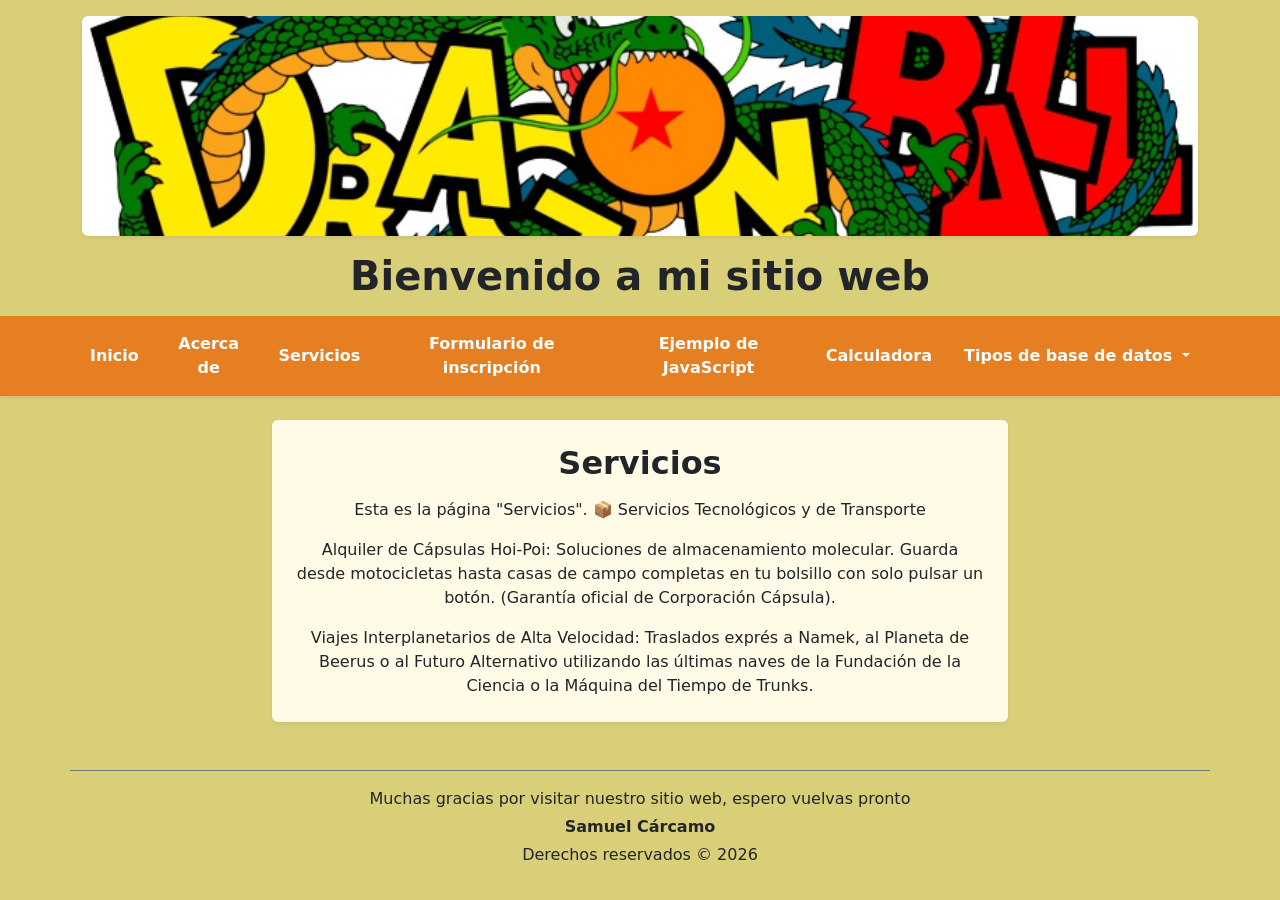
<file: html/servicio.html>
<!DOCTYPE html>
<html lang="es">
<head>
    <meta charset="UTF-8">
    <meta name="viewport" content="width=device-width, initial-scale=1.0">
    <link rel="icon" href="../img/icon.jpg" type="image/x-icon">
    <link href="https://cdn.jsdelivr.net/npm/bootstrap@5.3.8/dist/css/bootstrap.min.css" rel="stylesheet" integrity="sha384-sRIl4kxILFvY47J16cr9ZwB07vP4J8+LH7qKQnuqkuIAvNWLzeN8tE5YBujZqJLB" crossorigin="anonymous">
    <script src="https://cdn.jsdelivr.net/npm/bootstrap@5.3.8/dist/js/bootstrap.bundle.min.js" integrity="sha384-FKyoEForCGlyvwx9Hj09JcYn3nv7wiPVlz7YYwJrWVcXK/BmnVDxM+D2scQbITxI" crossorigin="anonymous"></script>
    <link rel="stylesheet" href="../css/style.css">
    <title>Servicios - Mi primer Sitio</title>
</head>
<body>
    <header class="container text-center my-3">
        <a href="../index.html">
            <img src="../img/encabezado.jpg" alt="Logo de mi sitio web" class="img-fluid rounded shadow-sm" style="max-height: 220px; width: 100%; object-fit: cover;">
        </a>
        <h1 class="mt-3 fw-bold">Bienvenido a mi sitio web</h1>
    </header>
    
    <nav class="navbar navbar-expand-lg mb-4 shadow-sm" style="background-color: #e67e22;">
        <div class="container">
            <a class="navbar-brand text-white fw-bold d-lg-none" href="../index.html">Menú</a>
            <button class="navbar-toggler border-white" type="button" data-bs-toggle="collapse" data-bs-target="#menuPrincipal" aria-controls="menuPrincipal" aria-expanded="false" aria-label="Toggle navigation">
                <span class="navbar-toggler-icon"></span>
            </button>
            <div class="collapse navbar-collapse justify-content-center" id="menuPrincipal">
                <ul class="navbar-nav align-items-center gap-lg-3">
                    <li class="nav-item"><a class="nav-link text-white fw-semibold" href="../index.html">Inicio</a></li>
                    <li class="nav-item"><a class="nav-link text-white fw-semibold" href="acercade.html">Acerca de</a></li>
                    <li class="nav-item"><a class="nav-link text-white fw-semibold" href="servicio.html">Servicios</a></li>
                    <li class="nav-item"><a class="nav-link text-white fw-semibold" href="formulario.html">Formulario de inscripción</a></li>
                    <li class="nav-item"><a class="nav-link text-white fw-semibold" href="ejemploJS.html">Ejemplo de JavaScript</a></li>
                    <li class="nav-item"><a class="nav-link text-white fw-semibold" href="calculadoraJS.html">Calculadora</a></li>
                    <li class="nav-item dropdown">
                        <a class="nav-link dropdown-toggle text-white fw-semibold" href="#" role="button" data-bs-toggle="dropdown" aria-expanded="false">
                            Tipos de base de datos
                        </a>
                        <ul class="dropdown-menu">
                            <li><a class="dropdown-item" href="localStorage.html">LocalStorage</a></li>
                            <li><a class="dropdown-item" href="json.html">JSON</a></li>
                            <li><a class="dropdown-item" href="googsheets.html">Google Sheets</a></li>
                        </ul>
                    </li>
                </ul>
            </div>
        </div>
    </nav>

    <section class="container my-4">
        <article class="row justify-content-center">
            <div class="col-12 col-md-10 col-lg-8">
                <div class="card shadow-sm border-0" style="background-color: #fffbe6;">
                    <div class="card-body p-4">
                        <h2 class="card-title fw-bold mb-3">Servicios</h2>
                        <p class="card-text lead fs-6 mb-3">Esta es la página "Servicios". 📦 Servicios Tecnológicos y de Transporte</p>
                        <p class="card-text lead fs-6 mb-3"><strong>Alquiler de Cápsulas Hoi-Poi:</strong> Soluciones de almacenamiento molecular. Guarda desde motocicletas hasta casas de campo completas en tu bolsillo con solo pulsar un botón. (Garantía oficial de Corporación Cápsula).</p>
                        <p class="card-text lead fs-6 mb-0"><strong>Viajes Interplanetarios de Alta Velocidad:</strong> Traslados exprés a Namek, al Planeta de Beerus o al Futuro Alternativo utilizando las últimas naves de la Fundación de la Ciencia o la Máquina del Tiempo de Trunks.</p>
                    </div>
                </div>
            </div>
        </article>
    </section>

    <footer class="container text-center mt-5 py-3 border-top border-secondary">
        <p class="mb-1">Muchas gracias por visitar nuestro sitio web, espero vuelvas pronto</p>
        <p class="mb-1 fw-bold">Samuel Cárcamo</p>
        <p class="mb-0">Derechos reservados &copy; 2026</p>
    </footer>
</body>
</html>
</file>
<file: css/style.css>
header {
    text-align: center;
}

body {
    background-color: #dacf79;
    text-align: center; 
    overflow-x: hidden;
}

nav {
    text-align: center;
    margin-bottom: 20px;
}

form {
    display: inline-block; 
    text-align: left;     
    margin: 0 auto;
}
</file>
